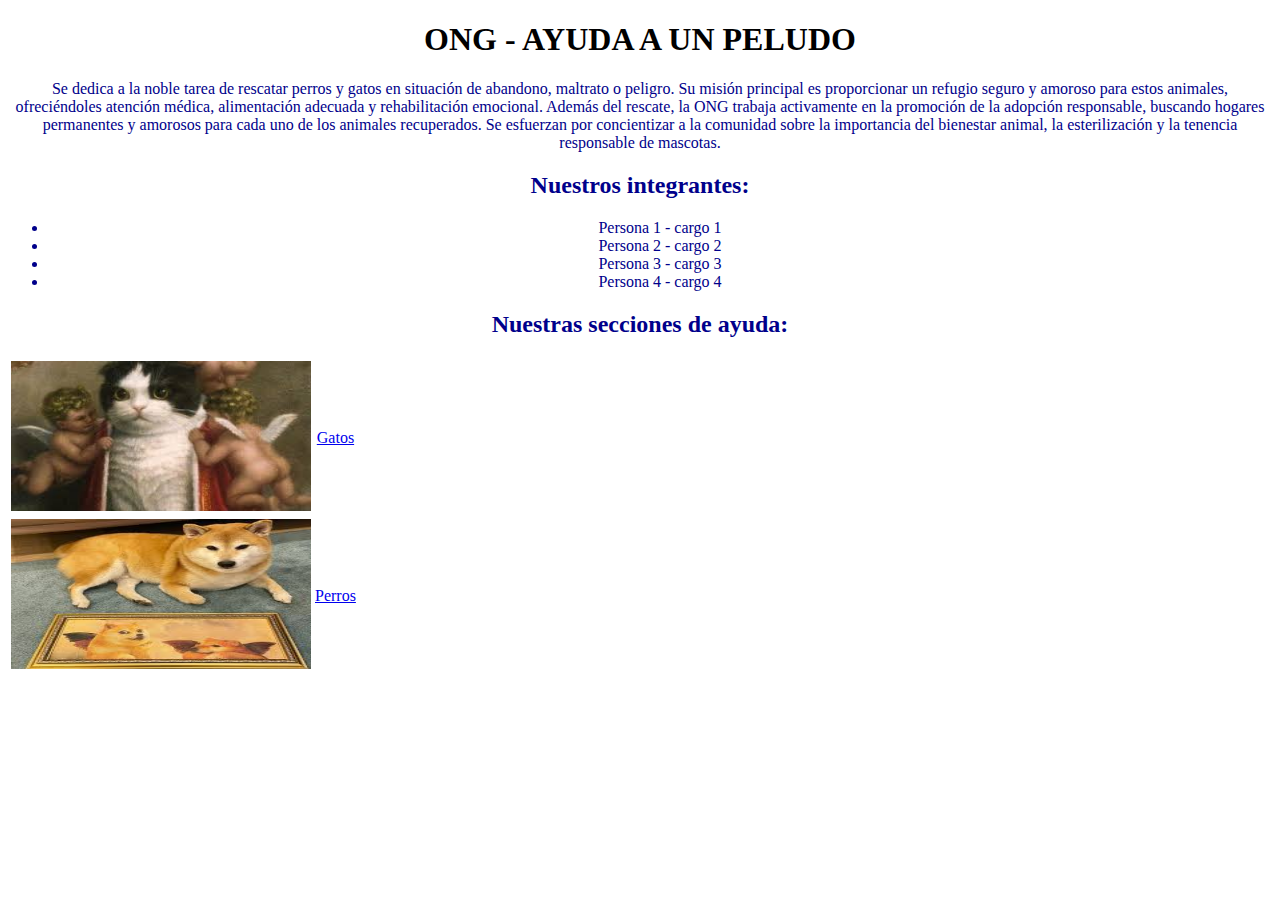
<file: index.html>
<!DOCTYPE html>
<html lang="en">
<head>
    <link rel="stylesheet" href="./css/stile.css">
    <meta charset="UTF-8">
    <meta name="viewport" content="width=device-width, initial-scale=1.0">
    <title>AYUDA A UN PELUDO</title>
</head>
<body>

    <h1>ONG - AYUDA A UN PELUDO</h1>

    <p>Se dedica a la noble tarea de rescatar perros y gatos en situación de abandono, maltrato o peligro. Su misión principal 
        es proporcionar un refugio seguro y amoroso para estos animales, ofreciéndoles atención médica, alimentación adecuada 
        y rehabilitación emocional.

        Además del rescate, la ONG trabaja activamente en la promoción de la adopción responsable, buscando hogares permanentes 
        y amorosos para cada uno de los animales recuperados. Se esfuerzan por concientizar a la comunidad sobre la importancia 
        del bienestar animal, la esterilización y la tenencia responsable de mascotas.          
        
        </p>

        <h2 class="titulo">Nuestros integrantes:</h2>

    <ul class="integrantes">
        <li>Persona 1 - cargo 1</li>
        <li>Persona 2 - cargo 2</li>
        <li>Persona 3 - cargo 3</li>
        <li>Persona 4 - cargo 4</li>
    </ul>

    <h2 class="titulo">Nuestras secciones de ayuda:</h2>

    <table class="tabla-mascotas">
        <tr>
            <td><img src="img/gatos.jpg" alt="Imagen de ayuda a un peludo" height="150" width="300"> </td>
            <td><a href="seccionesdeayuda/gatoadopcion.html" >Gatos</a></td>
        </tr>
        <tr>
            <td><img src="img/perros.jpg" alt="Imagen de ayuda a un peludo" height="150" width="300"></td>
            <td><a href="seccionesdeayuda/perroadopccion.html" >Perros</a></td>
        </tr>
    </table>
    

    
</body>
</html>
</file>
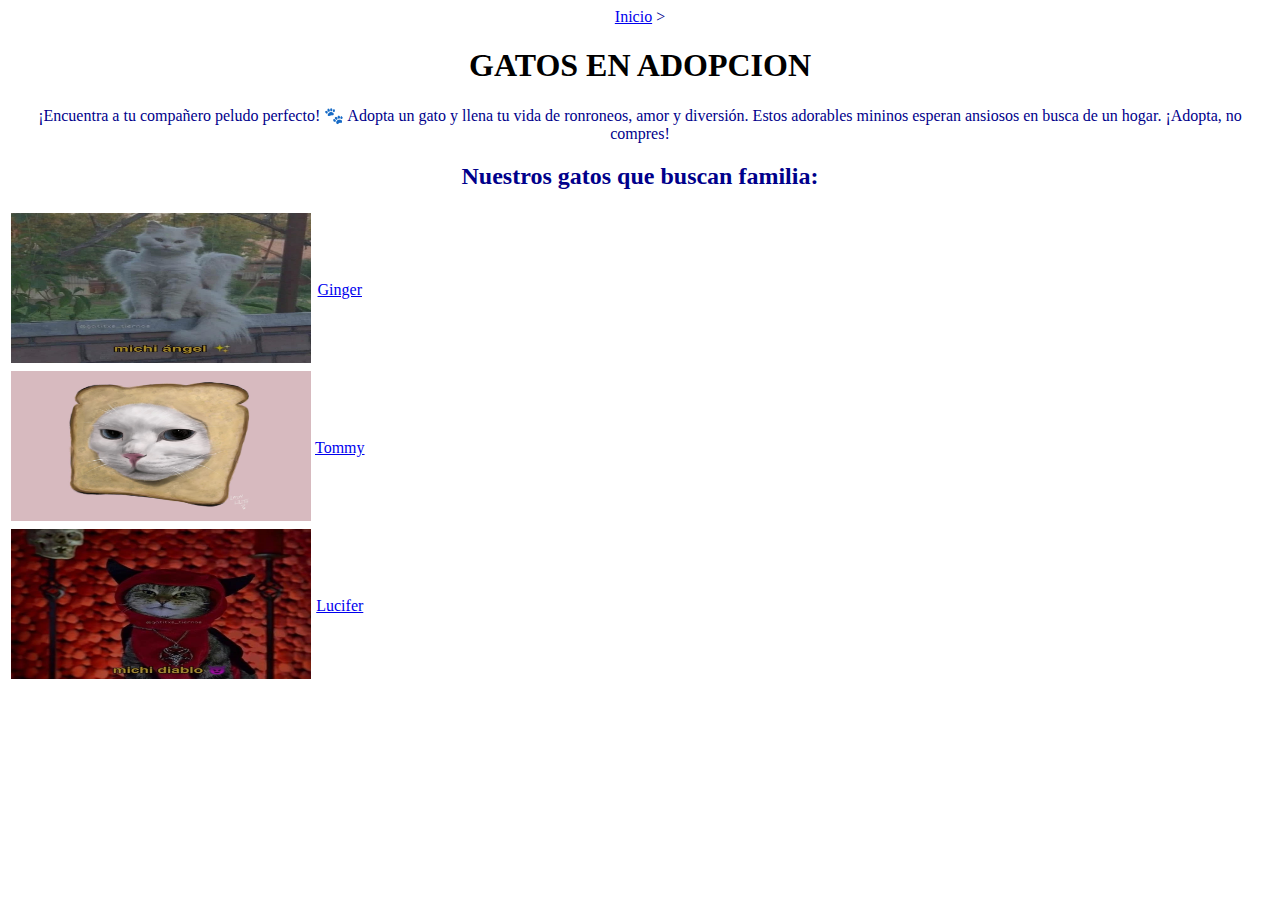
<file: seccionesdeayuda/gatoadopcion.html>
<!DOCTYPE html>
<html lang="en">
<head>
    <link rel="stylesheet" href="../css/stile.css">
    <meta charset="UTF-8">
    <meta name="viewport" content="width=device-width, initial-scale=1.0">
    <title>AYUDA A UN PELUDO</title>
</head>

<body>
    <div class="div-navegacion">
        <a href="../index.html" class="navegacion">Inicio</a> >
    </div>
        <h1>GATOS EN ADOPCION</h1>
    <p>¡Encuentra a tu compañero peludo perfecto! 🐾 Adopta un gato y llena tu vida de ronroneos, amor y diversión. 
        Estos adorables mininos esperan ansiosos en busca de un hogar. ¡Adopta, no compres!</p>

        <h2>Nuestros gatos que buscan familia:</h2>

        <table class="tabla-mascotas">
            <tr>
                <td><img src= "../img/ginger.jpg" alt="Ginger" height="150" width="300"> </td>
                <td><a href="gato/ginger.html" >Ginger</a></td>
            </tr>
            <tr>
                <td><img src="../img/tommy.jpg" alt="Tommy" height="150" width="300"></td>
                <td><a href="gato/tommy.html" >Tommy</a></td>
            </tr>
            <tr>
                <td><img src="../img/lucifer.jpg" alt="Lucifer" height="150" width="300"></td>
                <td><a href="gato/lucifer.html" >Lucifer</a></td>
            </tr>
</body>
</html>
</file>
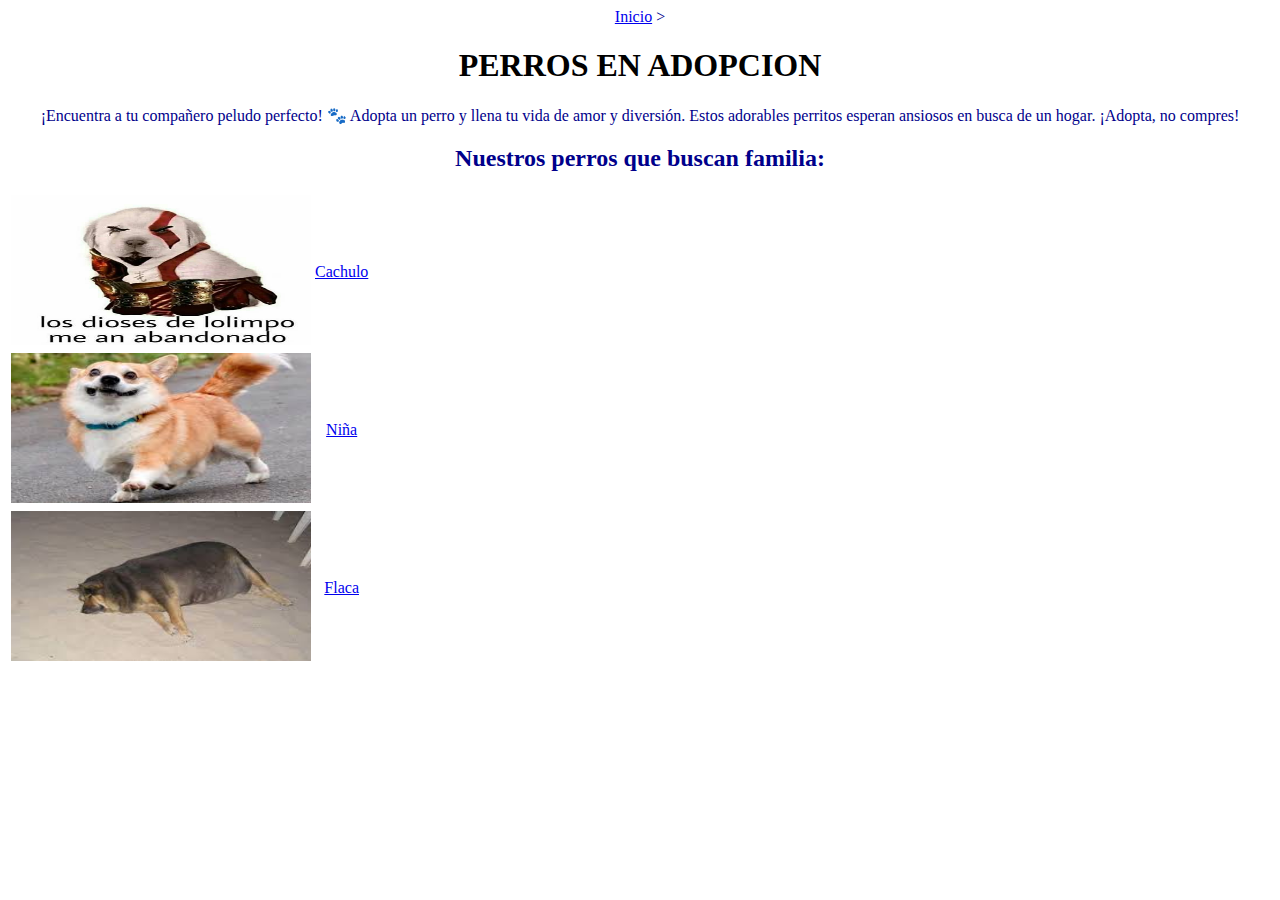
<file: seccionesdeayuda/perroadopccion.html>
<!DOCTYPE html>
<html lang="en">
<head>
    <link rel="stylesheet" href="../css/stile.css">
    <meta charset="UTF-8">
    <meta name="viewport" content="width=device-width, initial-scale=1.0">
    <title>AYUDA A UN PELUDO</title>
</head>
<body>
    <div class="div-navegacion">
        <a href="../index.html" class="navegacion">Inicio</a> >
    </div>
    <h1>PERROS EN ADOPCION</h1>
    <p>¡Encuentra a tu compañero peludo perfecto! 🐾 Adopta un perro y llena tu vida de  amor y diversión. 
        Estos adorables perritos esperan ansiosos en busca de un hogar. ¡Adopta, no compres!</p>

        <h2>Nuestros perros que buscan familia:</h2>

        <table class="tabla-mascotas">
            <tr>
                <td><img src= "../img/cachulo.jpg" alt="Cachulo" height="150" width="300"> </td>
                <td><a href="perro/cachulo.html" >Cachulo</a></td>
            </tr>
            <tr>
                <td><img src="../img/nina.jpg" alt="Niña" height="150" width="300"></td>
                <td><a href="perro/nina.html" >Niña</a></td>
            </tr>
            <tr>
                <td><img src="../img/flaca.jpg" alt="Flaca" height="150" width="300"></td>
                <td><a href="perro/flaca.html" >Flaca</a></td>
            </tr>
    
</body>
</html>
</file>
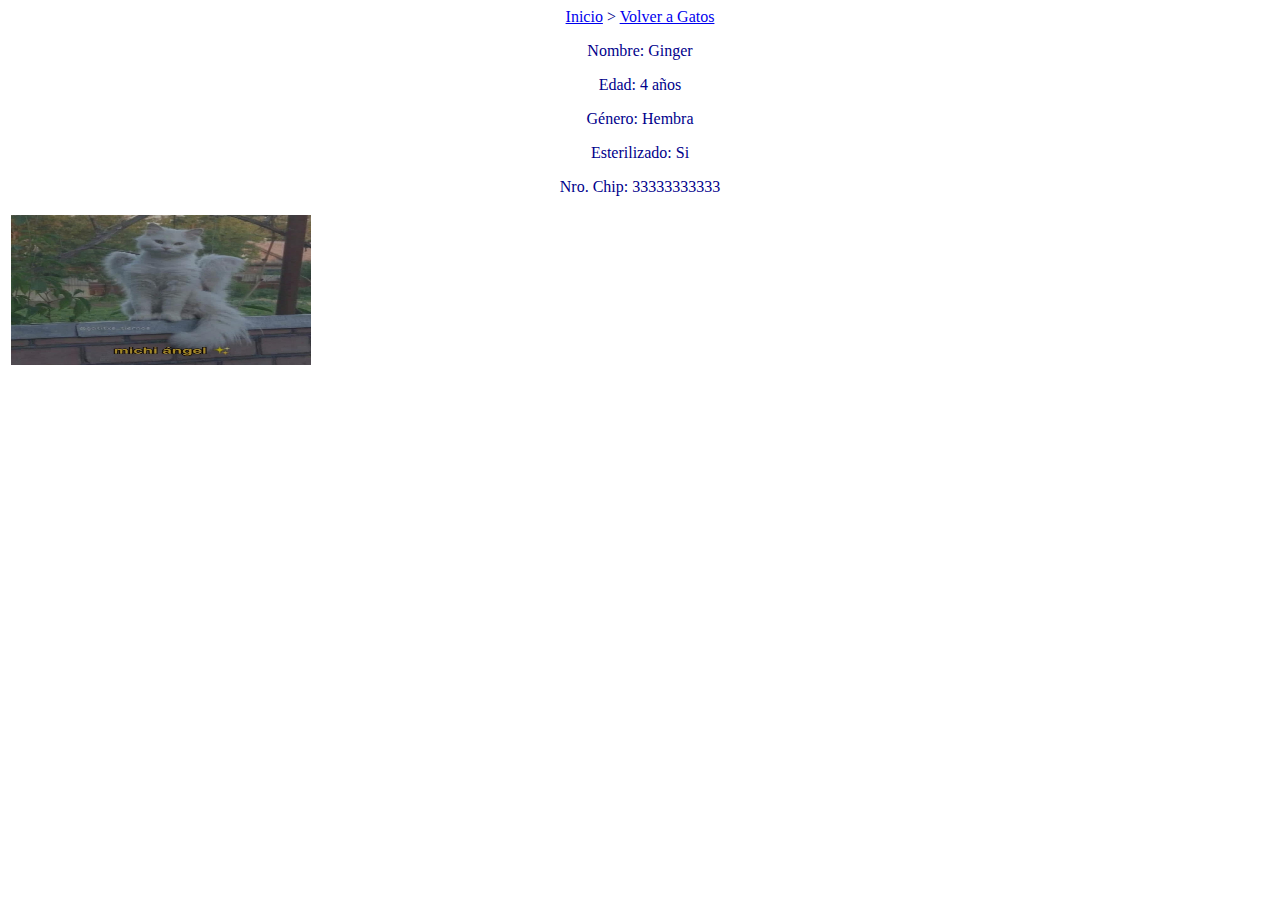
<file: seccionesdeayuda/gato/ginger.html>
<!DOCTYPE html>
<html lang="en">
<head>
    <link rel="stylesheet" href="../../css/stile.css">
    <meta charset="UTF-8">
    <meta name="viewport" content="width=device-width, initial-scale=1.0">
    <title>AYUDA A UN PELUDO</title>
</head>
<body>
    <div class="div-navegacion">
        <a href="index.html" >Inicio</a> >
        <a href="../gatoadopcion.html" >Volver a Gatos</a>
    </div>

    <table class="tabla-mascotas">
        <tr>
            <td><img src= "../../img/ginger.jpg" alt="Ginger" height="150" width="300"> </td>
                <p>Nombre: Ginger</p>
                <p>Edad: 4 años</p>
                <p>Género: Hembra</p>
                <p>Esterilizado: Si</p>
                <p>Nro. Chip: 33333333333</p>
            </td>
        </tr>
        
    </table>
    
</body>
</html>
</file>
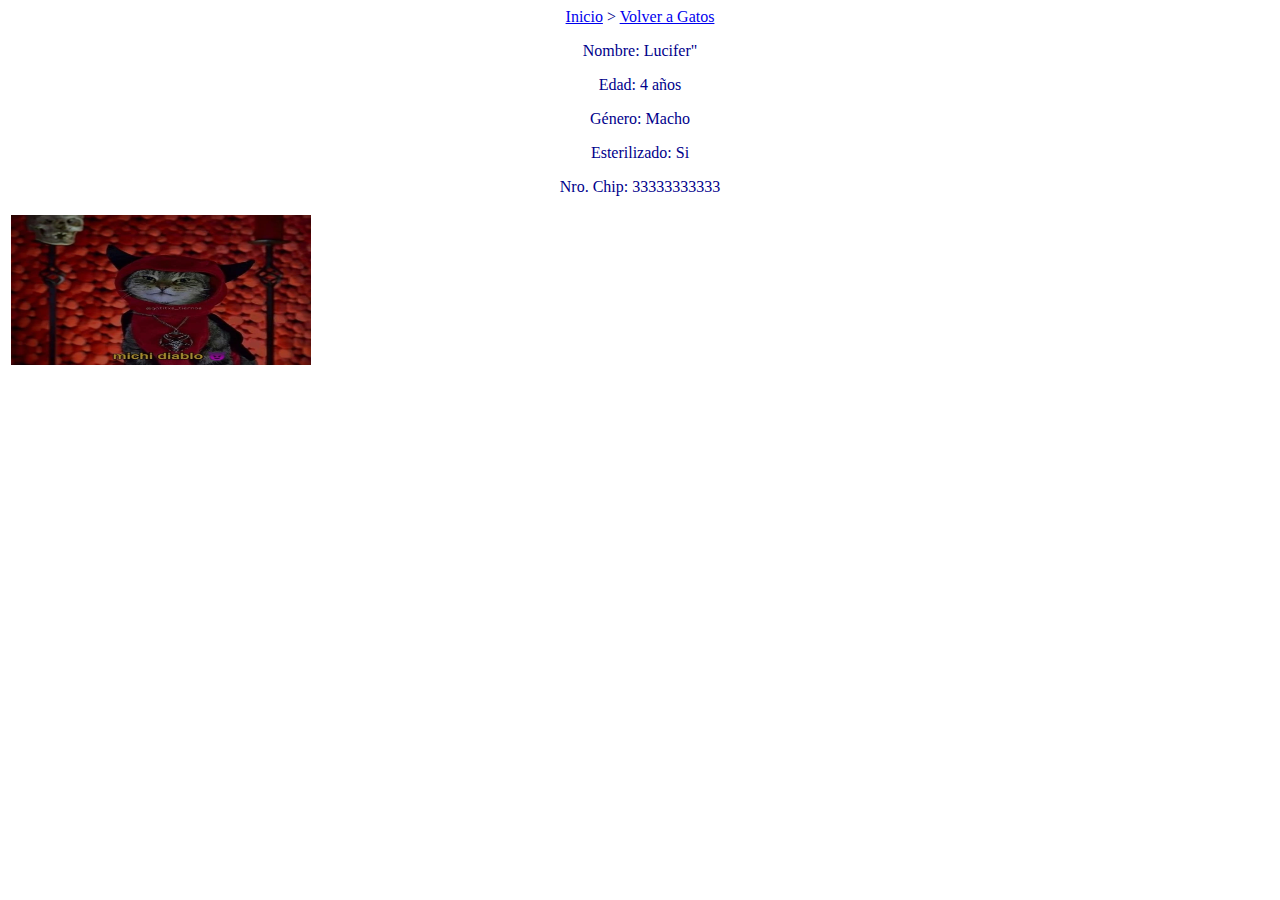
<file: seccionesdeayuda/gato/lucifer.html>
<!DOCTYPE html>
<html lang="en">
<head>
    <link rel="stylesheet" href="../../css/stile.css">
    <meta charset="UTF-8">
    <meta name="viewport" content="width=device-width, initial-scale=1.0">
    <title>AYUDA A UN PELUDO</title>
</head>
<body>
    <div class="div-navegacion">
        <a href="index.html" >Inicio</a> >
        <a href="../gatoadopcion.html" >Volver a Gatos</a>
    </div>

    <table class="tabla-mascotas">
        <tr>
            <td><img src= "../../img/lucifer.jpg" alt="Lucifer" height="150" width="300"> </td>
                <p>Nombre: Lucifer"</p>
                <p>Edad: 4 años</p>
                <p>Género: Macho</p>
                <p>Esterilizado: Si</p>
                <p>Nro. Chip: 33333333333</p>
            </td>
        </tr>
        
    </table>
    
    
</body>
</html>
</file>
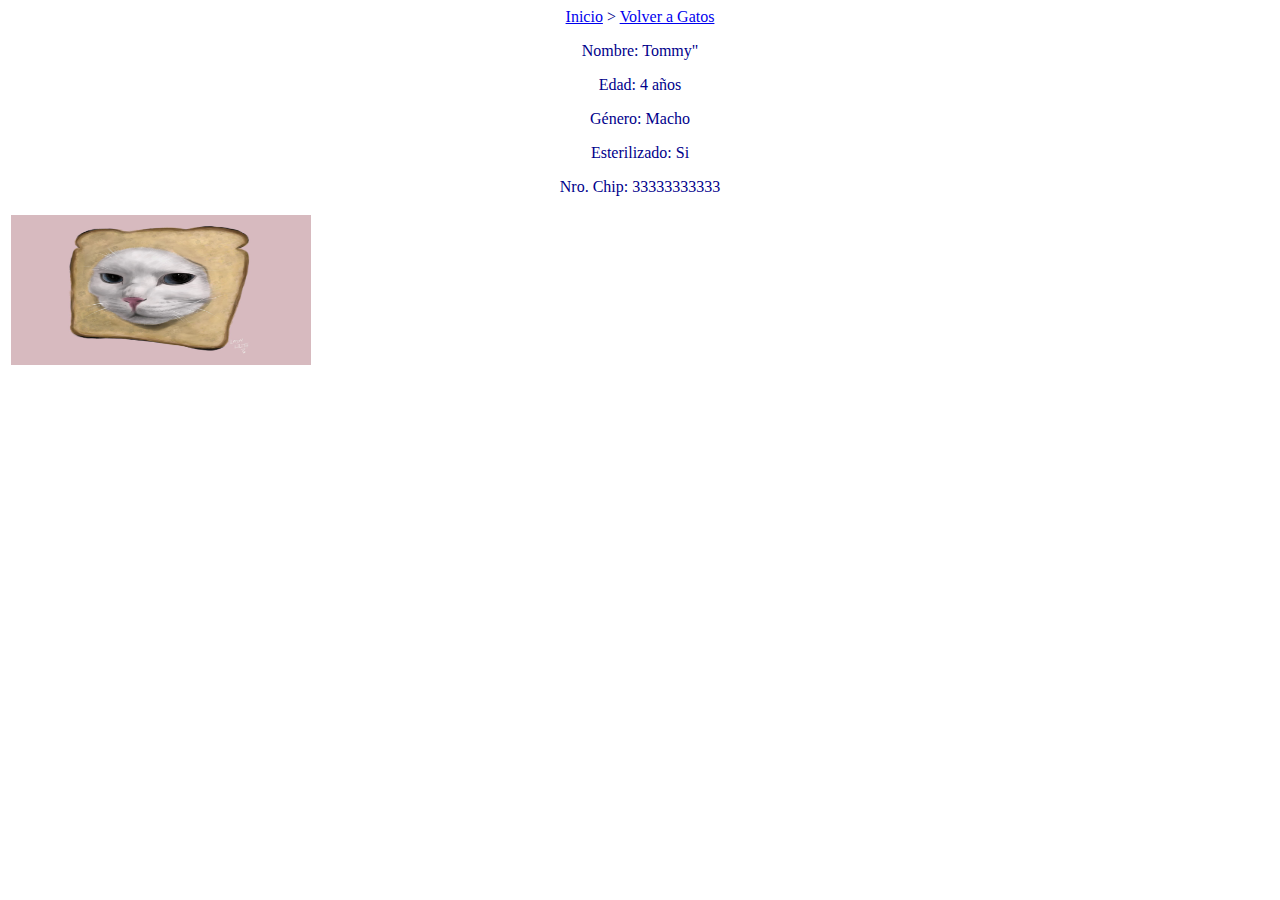
<file: seccionesdeayuda/gato/tommy.html>
<!DOCTYPE html>
<html lang="en">
<head>
    <link rel="stylesheet" href="../../css/stile.css">
    <meta charset="UTF-8">
    <meta name="viewport" content="width=!, initial-scale=1.0">
    <title>AYUDA A UN PELUDO</title>
</head>
<body>
    <div class="div-navegacion">
        <a href="index.html" >Inicio</a> >
        <a href="../gatoadopcion.html" >Volver a Gatos</a>
    </div>

    <table class="tabla-mascotas">
        <tr>
            <td><img src= "../../img/tommy.jpg" alt="Tommy" height="150" width="300"> </td>
                <p>Nombre: Tommy"</p>
                <p>Edad: 4 años</p>
                <p>Género: Macho</p>
                <p>Esterilizado: Si</p>
                <p>Nro. Chip: 33333333333</p>
            </td>
        </tr>
    
    
</body>
</html>
</file>
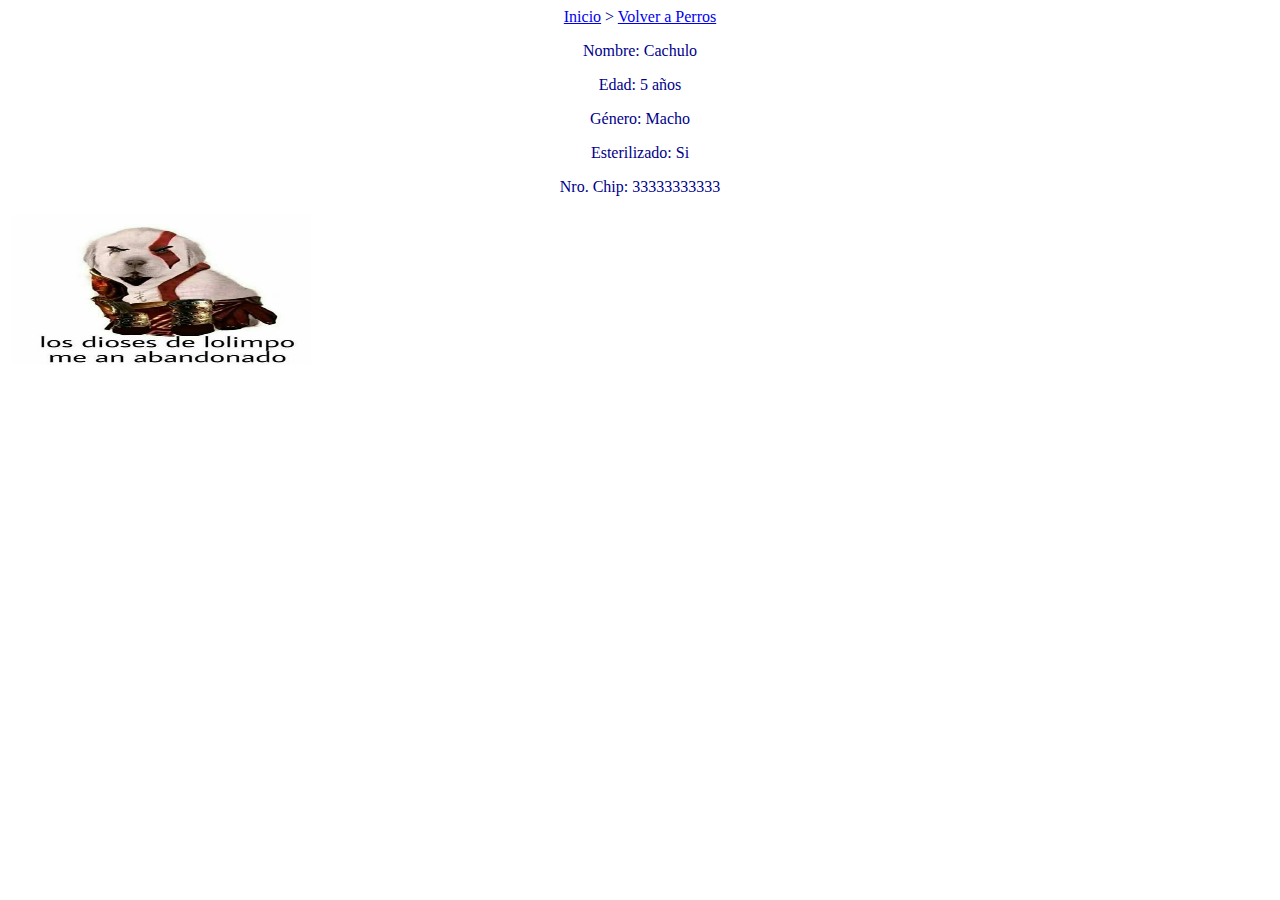
<file: seccionesdeayuda/perro/cachulo.html>
<!DOCTYPE html>
<html lang="en">
<head>
    <link rel="stylesheet" href="../../css/stile.css">
    <meta charset="UTF-8">
    <meta name="viewport" content="width=device-width, initial-scale=1.0">
    <title>AYUDA A UN PELUDO</title>
</head>
<body>

    <div class="div-navegacion">
        <a href="index.html" >Inicio</a> >
        <a href="../perroadopccion.html" >Volver a Perros</a>
    </div>

    <table class="tabla-mascotas">
        <tr>
            <td><img src= "../../img/cachulo.jpg" alt="cachulo" height="150" width="300"> </td>
                <p>Nombre: Cachulo</p>
                <p>Edad: 5 años</p>
                <p>Género: Macho</p>
                <p>Esterilizado: Si</p>
                <p>Nro. Chip: 33333333333</p>
            </td>
        </tr>
    
</body>
</html>
</file>
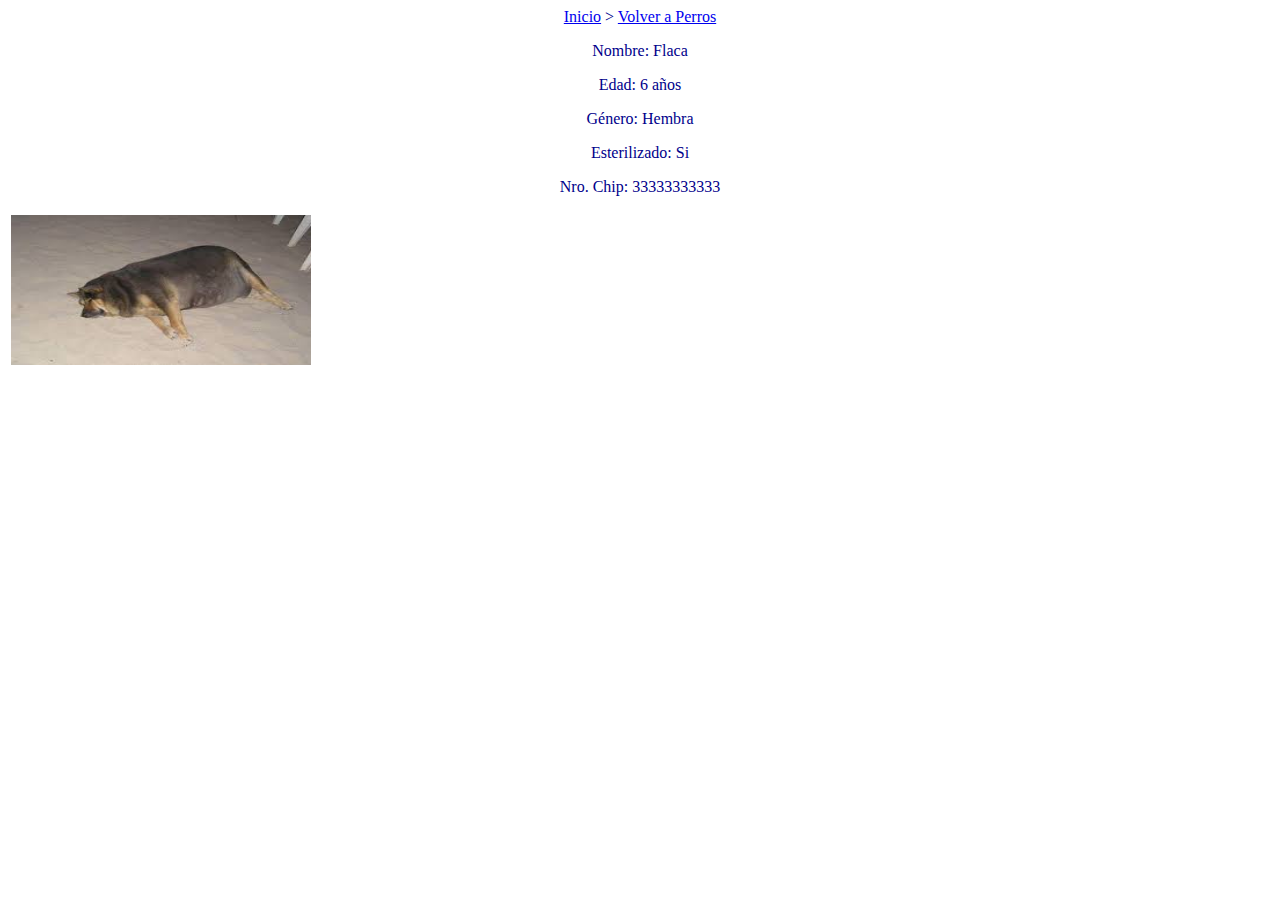
<file: seccionesdeayuda/perro/flaca.html>
<!DOCTYPE html>
<html lang="en">
<head>
    <link rel="stylesheet" href="../../css/stile.css">
    <meta charset="UTF-8">
    <meta name="viewport" content="width=device-width, initial-scale=1.0">
    <title>AYUDA A UN PELUDO</title>
</head>
<body>
    
    <div class="div-navegacion">
        <a href="index.html" >Inicio</a> >
        <a href="../perroadopccion.html" >Volver a Perros</a>
    </div>

    <table class="tabla-mascotas">
        <tr>
            <td><img src= "../../img/flaca.jpg" alt="Flaca" height="150" width="300"> </td>
                <p>Nombre: Flaca</p>
                <p>Edad: 6 años</p>
                <p>Género: Hembra</p>
                <p>Esterilizado: Si</p>
                <p>Nro. Chip: 33333333333</p>
            </td>
        </tr>
</body>
</html>
</file>
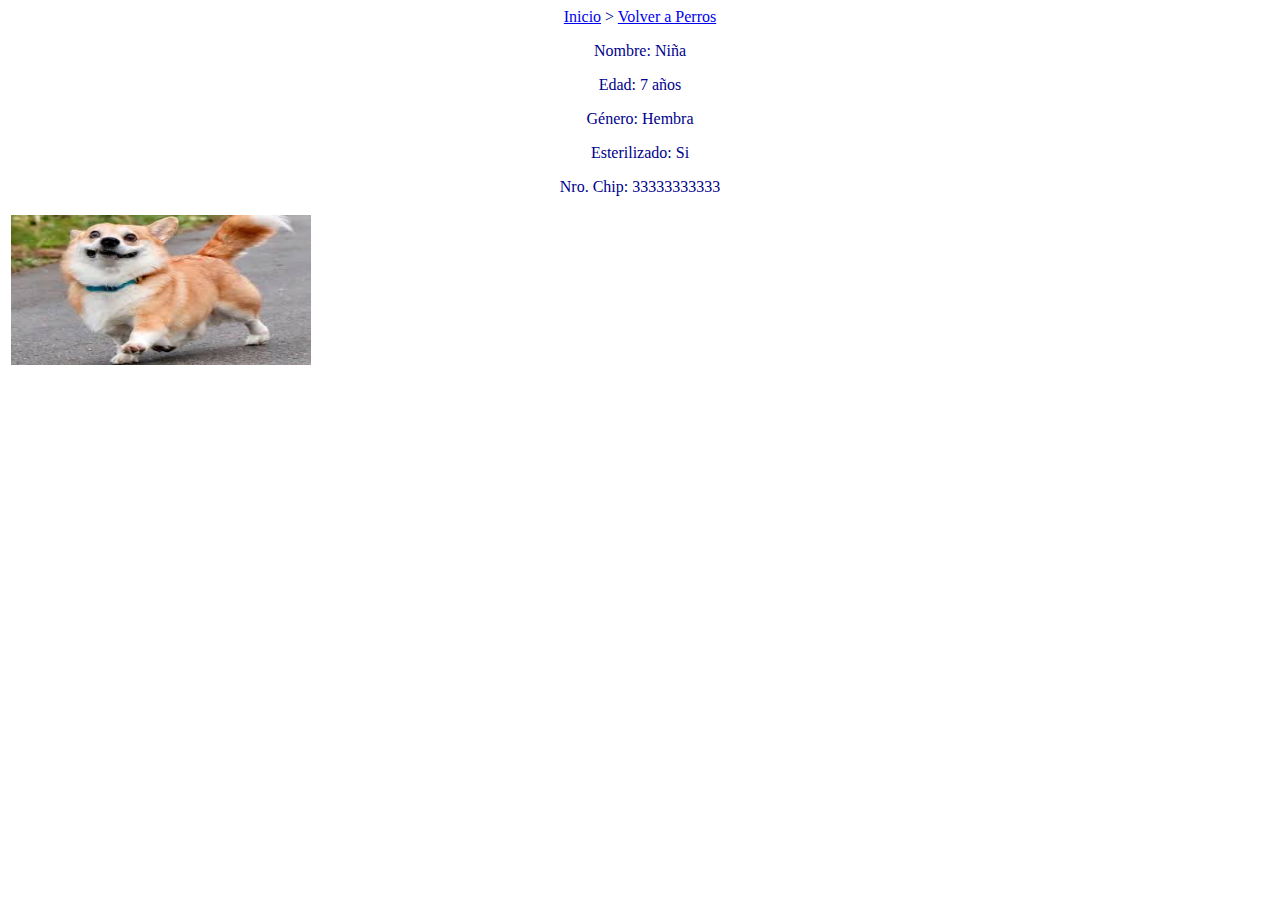
<file: seccionesdeayuda/perro/nina.html>
<!DOCTYPE html>
<html lang="en">
<head>
    <link rel="stylesheet" href="../../css/stile.css">
    <meta charset="UTF-8">
    <meta name="viewport" content="width=device-width, initial-scale=1.0">
    <title>AYUDA A UN PELUDO</title>
</head>
<body>

    
    <div class="div-navegacion">
        <a href="index.html" >Inicio</a> >
        <a href="../perroadopccion.html" >Volver a Perros</a>
    </div>

    <table class="tabla-mascotas">
        <tr>
            <td><img src= "../../img/nina.jpg" alt="Niña" height="150" width="300"> </td>
                <p>Nombre: Niña</p>
                <p>Edad: 7 años</p>
                <p>Género: Hembra</p>
                <p>Esterilizado: Si</p>
                <p>Nro. Chip: 33333333333</p>
            </td>
        </tr>
    
</body>
</html>
</file>
<file: css/stile.css>
h1 { color: black; text-align: center;
    
}

body { color: darkblue; text-align: center;}
</file>
